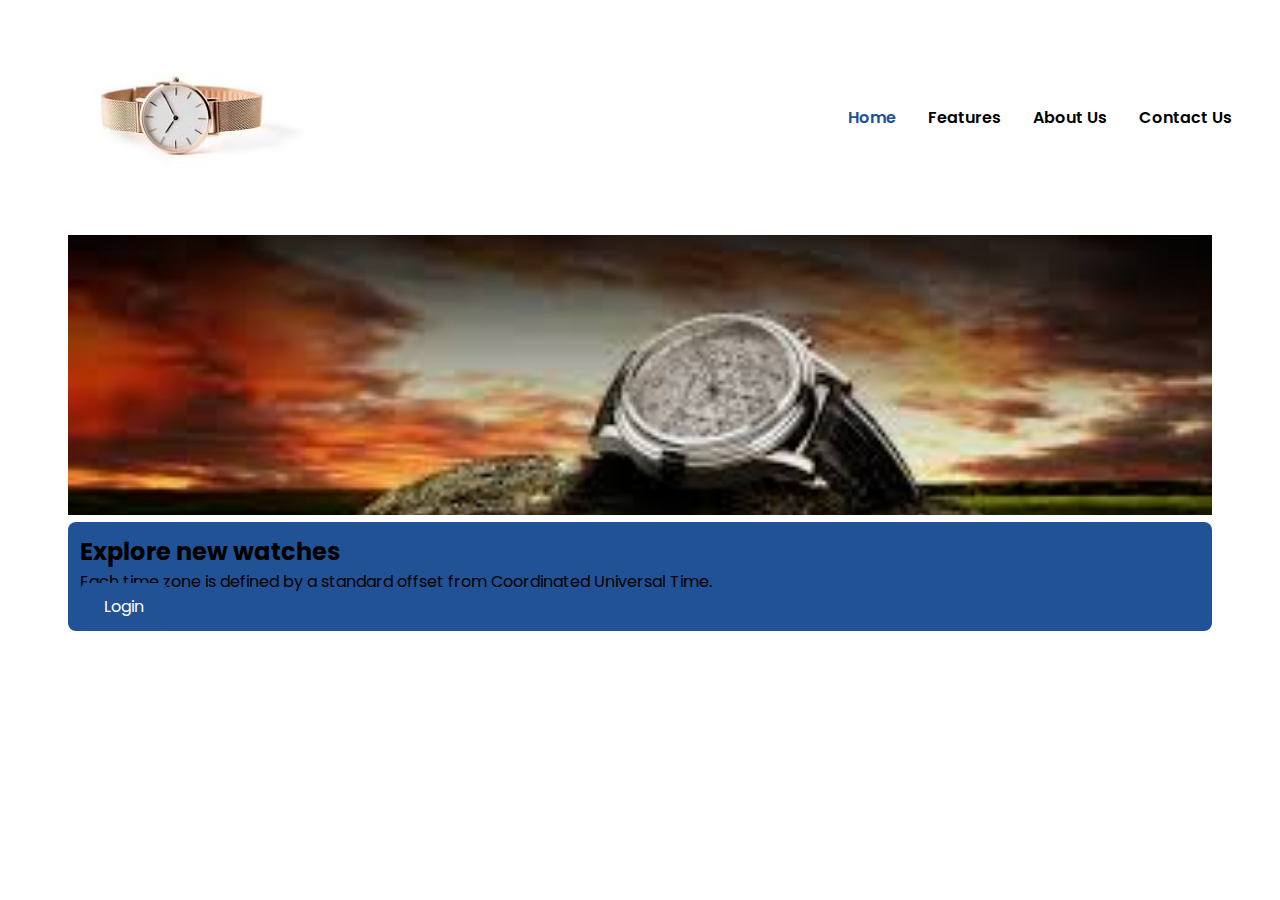
<file: index.html>
<!DOCTYPE html>
<html>
        <head>
            <title> Time Zone </title>
            <link href="index.css" rel="stylesheet"> 
            <link rel="preconnect" href="https://fonts.googleapis.com">
            <link rel="preconnect" href="https://fonts.gstatic.com" crossorigin>
            <link href="https://fonts.googleapis.com/css2?family=Poppins:ital,wght@0,100;0,200;0,300;0,400;0,500;0,600;0,700;0,800;0,900;1,100;1,200;1,300;1,400;1,500;1,600;1,700;1,800;1,900&display=swap" rel="stylesheet">
        </head>
        <body>
            
        <div class="flexbox">
                <div class="mainlogo">
                    <img src="images/download.jpg" alt="picture">
                </div>
            
            <div class="navtext">
                <p class="navactive">Home</p>
                <p>Features</p>
                <p>About Us</p>
                <p>Contact Us</p>
            </div>
        </div>
        <div class="slider">
        <img src="images/Mainn.jpg" alt="logo">
        <div class="textbox">
            <h2>Explore new watches</h2>
            <p>Each time zone is defined by a standard offset from Coordinated Universal Time.</p>
            <a href="#" class="button">Login</a>
        </div>
        </div>
    </body>
</html>
</file>
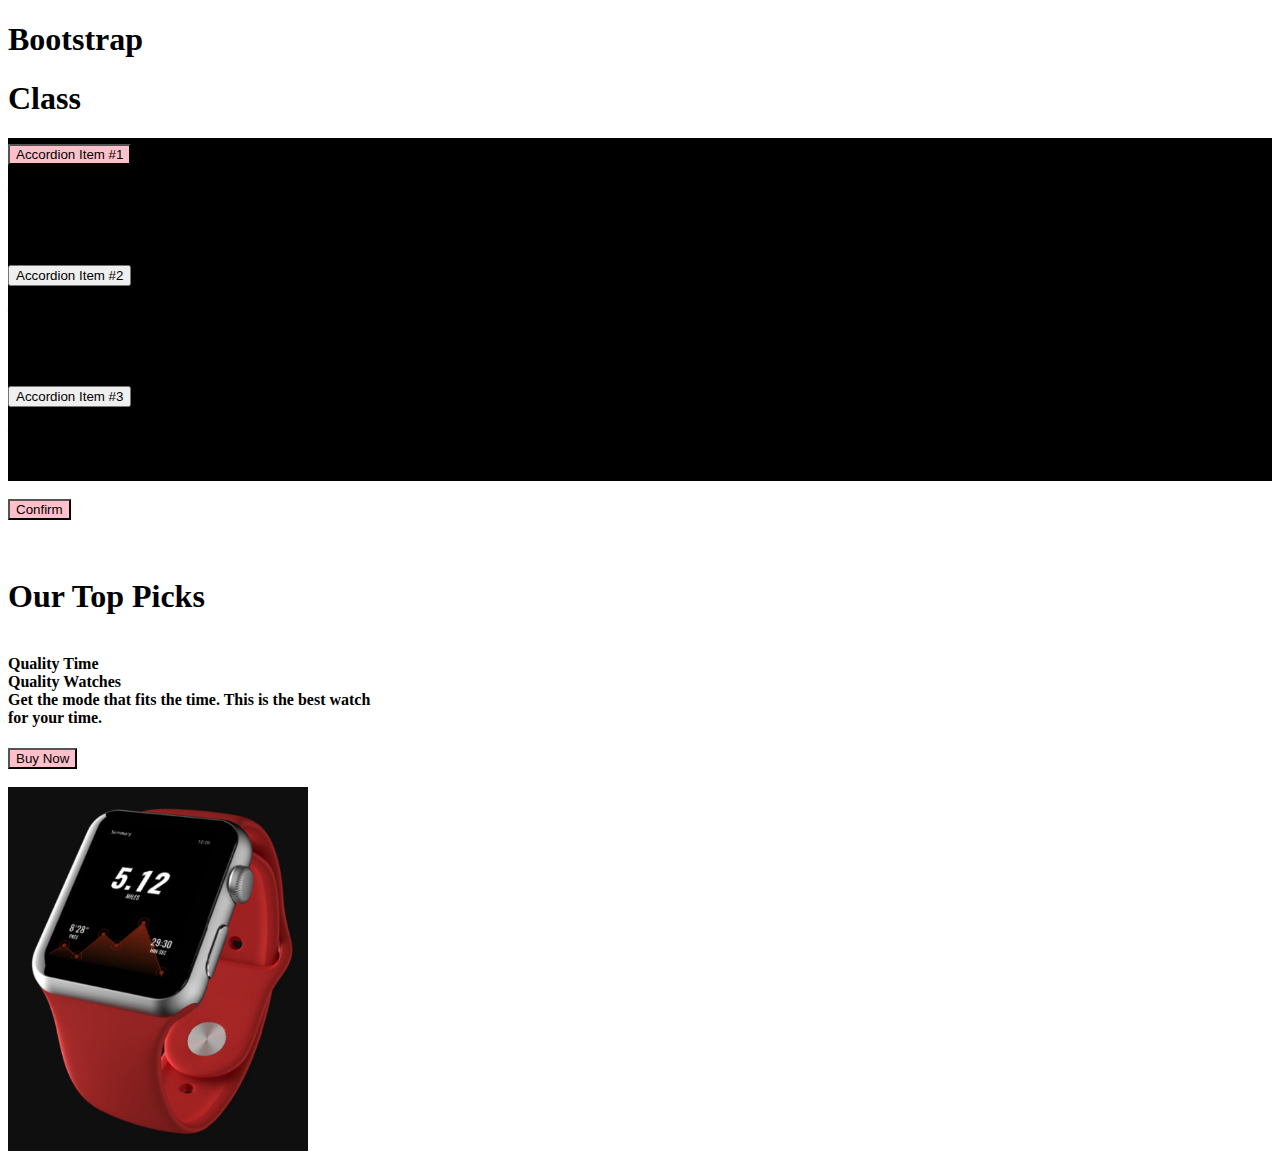
<file: Bootstrap/INDEX.html>
<!doctype html>
<html lang="en">
  <head>
    <meta charset="utf-8">
    <meta name="viewport" content="width=device-width, initial-scale=1">
    <title>Bootstrap demo</title>
    <link href="https://cdn.jsdelivr.net/npm/bootstrap@5.2.3/dist/css/bootstrap.min.css" rel="stylesheet" integrity="sha384-rbsA2VBKQhggwzxH7pPCaAqO46MgnOM80zW1RWuH61DGLwZJEdK2Kadq2F9CUG65" crossorigin="anonymous">
  </head>
  <body>
    <div class="container">
        <div class="row">
            <div class="col-lg-6 col-md-4 col-xs-12">
        <h1>Bootstrap</h1>
    </div>
    <div class="col-6">
        <h1>Class</h1>
    </div>
   </div>
   </div>
   <div class="container">
   <div class="accordion" id="accordionExample" style="background-color: black;">
    <div class="accordion-item">
      <h2 class="accordion-header" id="headingOne">
        <button class="accordion-button" type="button" data-bs-toggle="collapse" data-bs-target="#collapseOne" aria-expanded="true" aria-controls="collapseOne" style="background-color: pink;">
          Accordion Item #1
        </button>
      </h2>
      <div id="collapseOne" class="accordion-collapse collapse show" aria-labelledby="headingOne" data-bs-parent="#accordionExample">
        <div class="accordion-body">
          <strong>This is the first item's accordion body.</strong> It is shown by default, until the collapse plugin adds the appropriate classes that we use to style each element. These classes control the overall appearance, as well as the showing and hiding via CSS transitions. You can modify any of this with custom CSS or overriding our default variables. It's also worth noting that just about any HTML can go within the <code>.accordion-body</code>, though the transition does limit overflow.
        </div>
      </div>
    </div>
    <div class="accordion-item">
      <h2 class="accordion-header" id="headingTwo">
        <button class="accordion-button collapsed" type="button" data-bs-toggle="collapse" data-bs-target="#collapseTwo" aria-expanded="false" aria-controls="collapseTwo">
          Accordion Item #2
        </button>
      </h2>
      <div id="collapseTwo" class="accordion-collapse collapse" aria-labelledby="headingTwo" data-bs-parent="#accordionExample">
        <div class="accordion-body">
          <strong>This is the second item's accordion body.</strong> It is hidden by default, until the collapse plugin adds the appropriate classes that we use to style each element. These classes control the overall appearance, as well as the showing and hiding via CSS transitions. You can modify any of this with custom CSS or overriding our default variables. It's also worth noting that just about any HTML can go within the <code>.accordion-body</code>, though the transition does limit overflow.
        </div>
      </div>
    </div>
    <div class="accordion-item">
      <h2 class="accordion-header" id="headingThree">
        <button class="accordion-button collapsed" type="button" data-bs-toggle="collapse" data-bs-target="#collapseThree" aria-expanded="false" aria-controls="collapseThree">
          Accordion Item #3
        </button>
      </h2>
      <div id="collapseThree" class="accordion-collapse collapse" aria-labelledby="headingThree" data-bs-parent="#accordionExample">
        <div class="accordion-body">
          <strong>This is the third item's accordion body.</strong> It is hidden by default, until the collapse plugin adds the appropriate classes that we use to style each element. These classes control the overall appearance, as well as the showing and hiding via CSS transitions. You can modify any of this with custom CSS or overriding our default variables. It's also worth noting that just about any HTML can go within the <code>.accordion-body</code>, though the transition does limit overflow.
          
        </div>
        
      </div>
    </div>
    </div>
    <br>
    <button type="button" class="btn btn-primary">Confirm</button>
    <div class="container">
      <div class="row">
        <div class="col-lg-6 col-xs-12">
          <div class="text-box">
            <h1><br>Our Top Picks</h1>
            <h4><br>Quality Time<br>Quality Watches<br>Get the mode that fits the time. This is the best watch <br>for your time.</h4>
            <button type="button" class="btn btn-primary">Buy Now</button>
          </div>
        </div>
        <div class="col-lg-6 col-xs-12">
          <div class="image">
            <br><img src="../Bootstrap/watch0.png" alt="TISSOT PRX POWERMATIC" style="width: 300px;">
          </div>
        </div>
      </div>
    </div>

          <style>
          
            .btn-primary{
              background-color: pink !important;
            }

            @media (max-width: 576px){
              .text-box .btn-primary{
               display:none;
              }
              .image{
                text-align: center;
              }
            }
          </style>

</div>
   
    <script src="https://cdn.jsdelivr.net/npm/bootstrap@5.2.3/dist/js/bootstrap.bundle.min.js" integrity="sha384-kenU1KFdBIe4zVF0s0G1M5b4hcpxyD9F7jL+jjXkk+Q2h455rYXK/7HAuoJl+0I4" crossorigin="anonymous"></script>
  </body>
</html>
</file>
<file: index.css>
body{
    font-family: 'Poppins';
}



.flexbox{
    display: flex;
    justify-content: space-between;
    margin: 40px;
    align-items: center;
}

.navtext{
    display: flex;
    gap: 32px;
}

.navtext p{
    font-weight: 600;
}

.navactive{
    color: #205295;
}

.slider{
    margin: 0px 60px 60px 60px;
}

.slider img{
    object-fit: cover;
    width: 100%;
    height: 280px;
}

.button{
    text-decoration: none;
    background: #205295;
    color: white;
    padding: 12px 24px;
    border-radius: 8px;
}

.textbox{
    background: #205295;
    padding: 12px;
    border-radius: 8px;
}

.textbox h2, .textbox p{
    margin:  0px;
}
</file>
